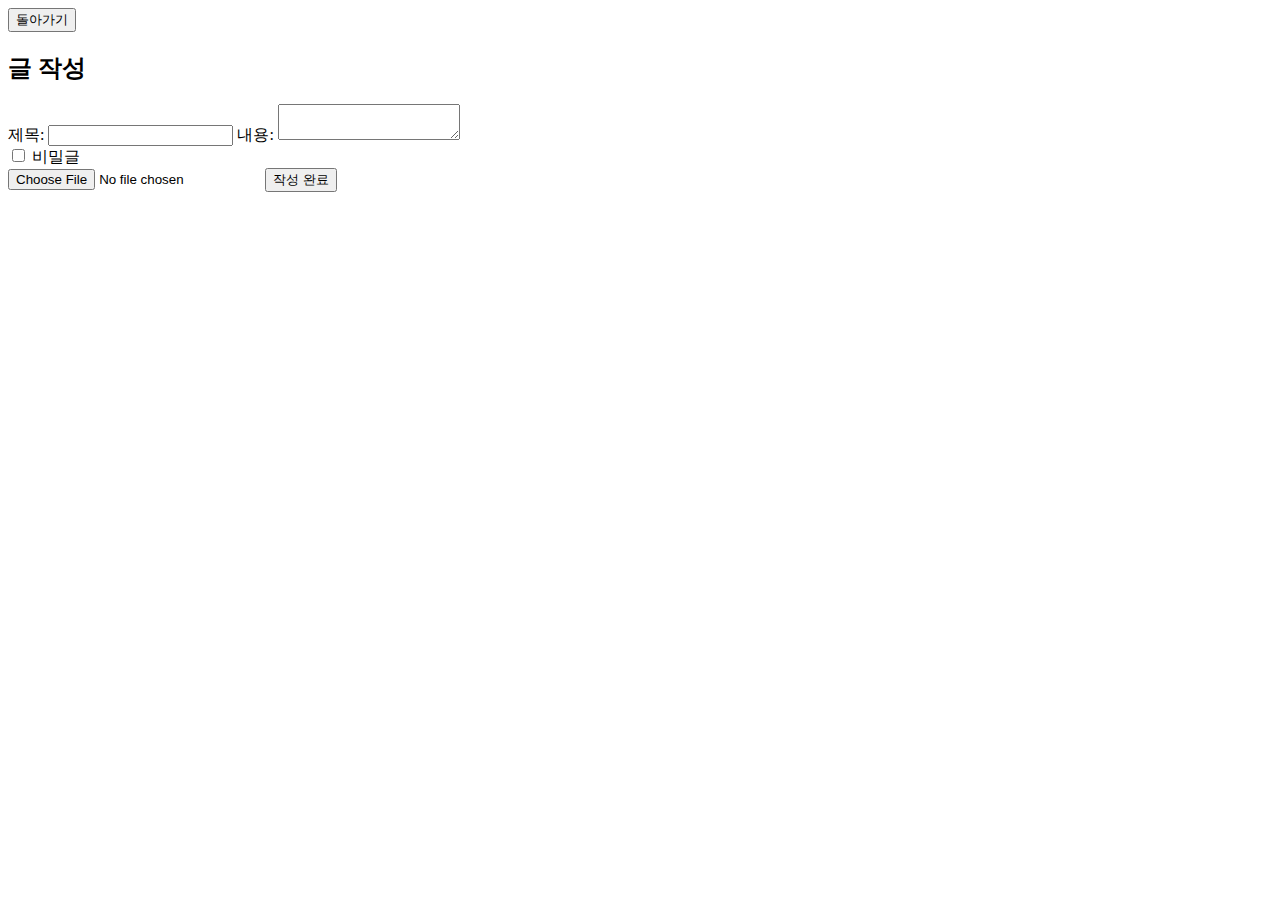
<file: Project/templates/view.html>
<!DOCTYPE html>
<html>
<head>
    <title>글 작성</title>
    <script>
        function redirectToIndex() {
            window.location.href = "{{ url_for('sub_index') }}"; 
        }
    </script>
</head>
<body>

    <div id="modal" class="modal">
        <div class="modal-content">
            <button type="button" onclick="location.href='/index' ">돌아가기</button> 
            <h2>글 작성</h2>
            <form action="/create_post" method="POST" enctype="multipart/form-data"> 
                <label for="title">제목:</label>
                <input type="text" id="title" name="title">
                
                <label for="content">내용:</label>
                <textarea id="content" name="content"></textarea>
                
                <div>
                    <input type="checkbox" id="secret" name="secret" onchange="togglePasswordInput(this)">
                    <label for="secret">비밀글</label>
                </div>

                <div id="passwordInput" style="display: none;">
                    <label for="password">비밀번호:</label>
                    <input type="password" id="password" name="password">
                </div>
                <input type="file" name="file">
                
                <button type="submit">작성 완료</button>
            </form>
        </div>
    </div>

    <script>
        function togglePasswordInput(checkbox) {
            var passwordInput = document.getElementById('passwordInput');
            if (checkbox.checked) {
                passwordInput.style.display = 'block'; 
            } else {
                passwordInput.style.display = 'none';  
            }
        }
    </script>
</body>
</html>
</file>
